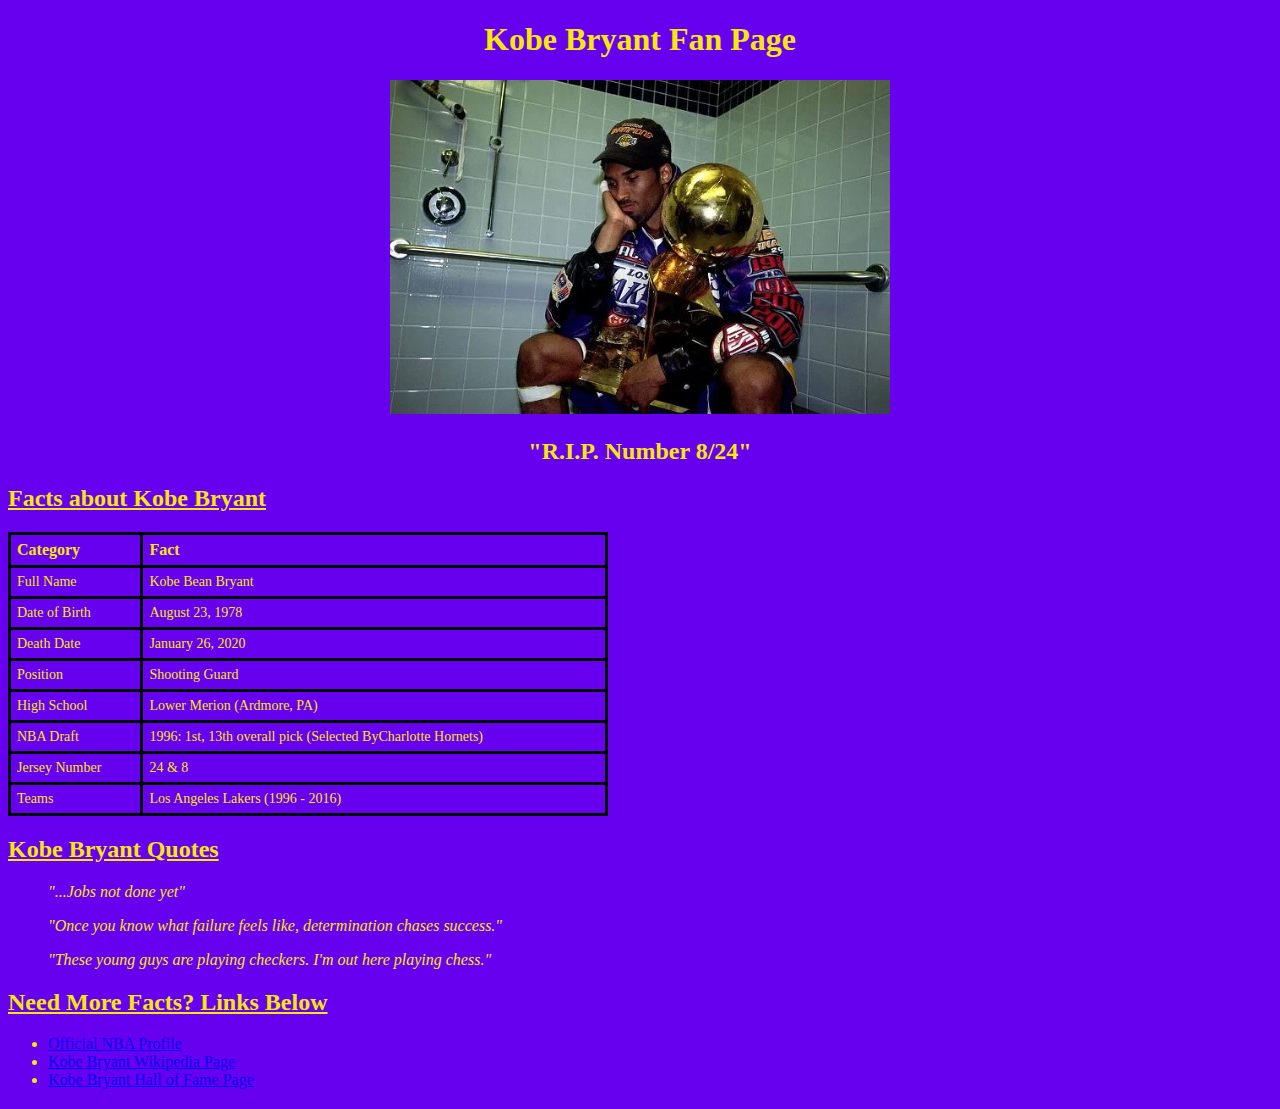
<file: Full Coursework TE NLR '23/module-3/01_Intro_HTML_CSS/exercise/index.html>
<!DOCTYPE html>
<html lang="en">
<head>
    <meta charset="UTF-8">
    <meta http-equiv="X-UA-Compatible" content="IE=edge">
    <meta name="viewport" content="width=device-width, initial-scale=1.0">
    <title>Mamba Mentality Forever</title>
    <link rel="stylesheet" href="css/styles.css"/>
</head>
<body>
    <header>
        <h1 class="main-heading">Kobe Bryant Fan Page</h1>
        <img src="img/main img.jpg"
        <p>
        <h2 class="sub-heading">"R.I.P. Number 8/24"</h2>
    </header> 
    <main>
        <section id="facts-section">
          <h2 class="section-heading">Facts about Kobe Bryant</h2>
          <table>
            <tr>
                <th class="bold-row">Category</th>
                <th>Fact</th>
            </tr>
            <tr>
              <td class="small-cell">Full Name</td>
              <td class="small-cell">Kobe Bean Bryant</td>
            </tr>
            <tr>
              <td class="small-cell">Date of Birth</td>
              <td class="small-cell">August 23, 1978</td>
            </tr>
            <tr>
              <td class="small-cell">Death Date</td>
              <td class="small-cell">January 26, 2020</td>
            </tr>
            <tr>
              <td class="small-cell">Position</td>
              <td class="small-cell">Shooting Guard</td>
            </tr>
            <tr>
              <td class="small-cell">High School</td>
              <td class="small-cell">Lower Merion (Ardmore, PA)</td>
            </tr>
            <tr>
              <td class="small-cell">NBA Draft</td>
              <td class="small-cell">1996: 1st, 13th overall pick (Selected ByCharlotte Hornets)</td>
            </tr>
            <tr>
              <td class="small-cell">Jersey Number</td>
              <td class="small-cell">24 & 8</td>
            </tr>
            <tr>
              <td class="small-cell">Teams</td>
              <td class="small-cell">Los Angeles Lakers (1996 - 2016)</td>
            </tr>
          </table>
        </section>
        <section id="quotes-section">
          <h2 class="section-heading">Kobe Bryant Quotes</h2>
          <div class="underline"></div>
          <blockquote class="quote">"...Jobs not done yet"</blockquote>
          <blockquote class="quote">"Once you know what failure feels like, determination chases success."</blockquote>
          <blockquote class="quote">"These young guys are playing checkers. I'm out here playing chess."</blockquote>
        </section>
        <section id="links-section">
          <h2 class="section-heading">Need More Facts? Links Below</h2>
          <ul>
            <li><a href="https://www.nba.com/players/kobe/bryant/977">Official NBA Profile</a></li>
            <li><a href="https://en.wikipedia.org/wiki/Kobe_Bryant">Kobe Bryant Wikipedia Page</a></li>
            <li><a href="https://www.hoophall.com/hall-of-famers/kobe-bryant/">Kobe Bryant Hall of Fame Page</a></li>
          </ul>
        </section>     
</body>
</html>
</file>
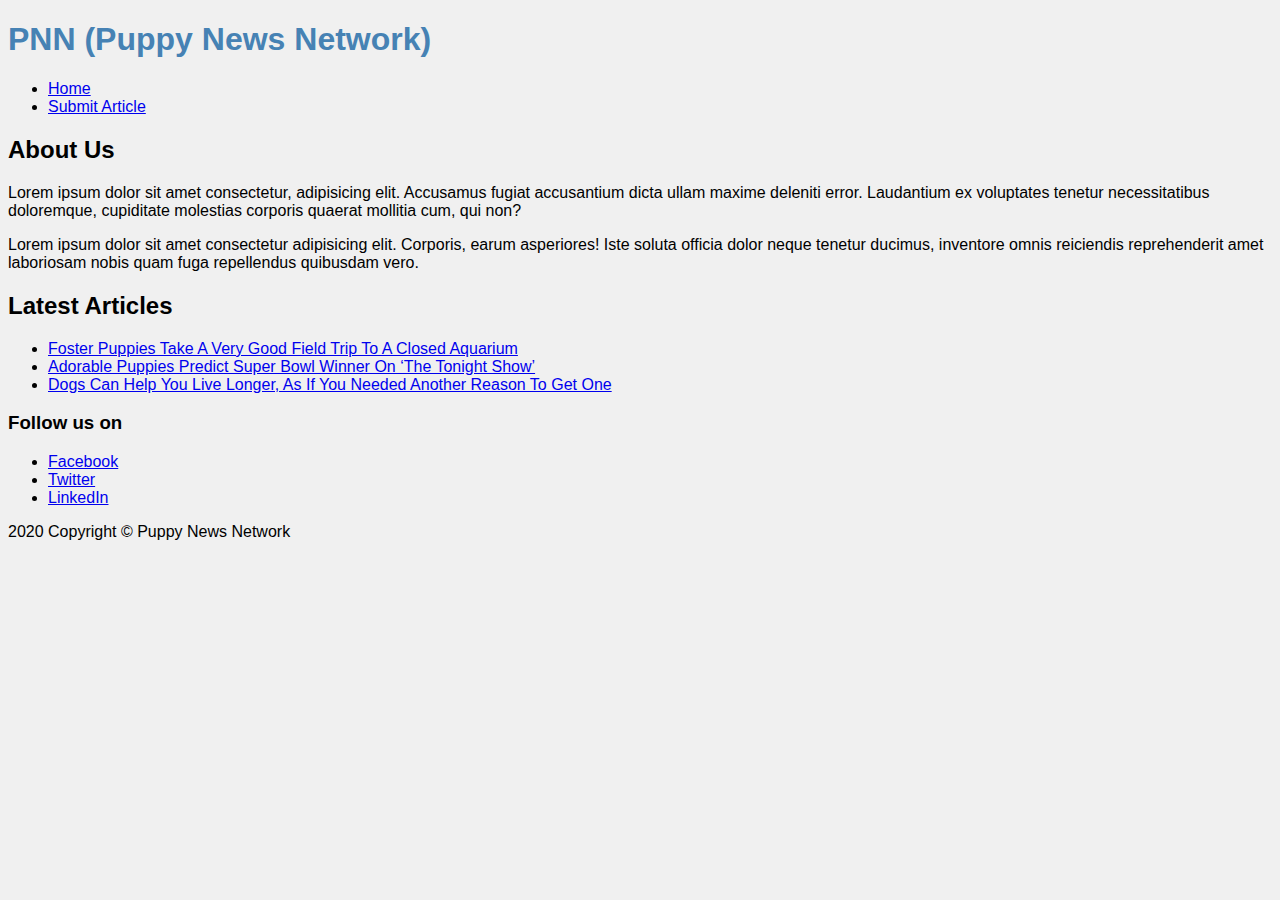
<file: Full Coursework TE NLR '23/module-3/01_Intro_HTML_CSS/tutorial-final/index.html>
<!DOCTYPE html>
<html lang="en">
<head>
  <meta charset="UTF-8">
  <meta name="viewport" content="width=device-width, initial-scale=1.0">
  <title>PNN (Puppy News Network)</title>
  <link rel="stylesheet" href="css/styles.css">
</head>
<body>

  <header>
    <h1>PNN (Puppy News Network)</h1>
    <nav>
      <ul>
        <li><a href="index.html">Home</a></li>
        <li><a href="submit.html">Submit Article</a></li>
      </ul>
    </nav>
  </header>

  <main>
    <section>
      <h2>About Us</h2>
      <p>Lorem ipsum dolor sit amet consectetur, adipisicing elit. Accusamus fugiat accusantium dicta ullam maxime
        deleniti error. Laudantium ex voluptates tenetur necessitatibus doloremque, cupiditate molestias corporis
        quaerat mollitia cum, qui non?</p>
      <p>Lorem ipsum dolor sit amet consectetur adipisicing elit. Corporis, earum asperiores! Iste soluta officia dolor
        neque tenetur ducimus, inventore omnis reiciendis reprehenderit amet laboriosam nobis quam fuga repellendus
        quibusdam vero.</p>
    </section>
    <section>
      <h2>Latest Articles</h2>
      <ul>
        <li><a href="news/puppy-aquarium.html">Foster Puppies Take A Very Good Field Trip To A Closed Aquarium</a></li>
        <li><a href="news/super-bowl.html">Adorable Puppies Predict Super Bowl Winner On ‘The Tonight Show’</a></li>
        <li><a href="news/live-longer.html">Dogs Can Help You Live Longer, As If You Needed Another Reason To Get
            One</a></li>
      </ul>
    </section>
  </main>

  <footer>
    <h3>Follow us on</h3>
    <ul>
      <li><a href="https://www.facebook.com">Facebook</a></li>
      <li><a href="https://www.twitter.com">Twitter</a></li>
      <li><a href="https://www.linkedin.com">LinkedIn</a></li>
    </ul>
    <p>2020 Copyright © Puppy News Network</p>
  </footer>

</body>
</html>
</file>
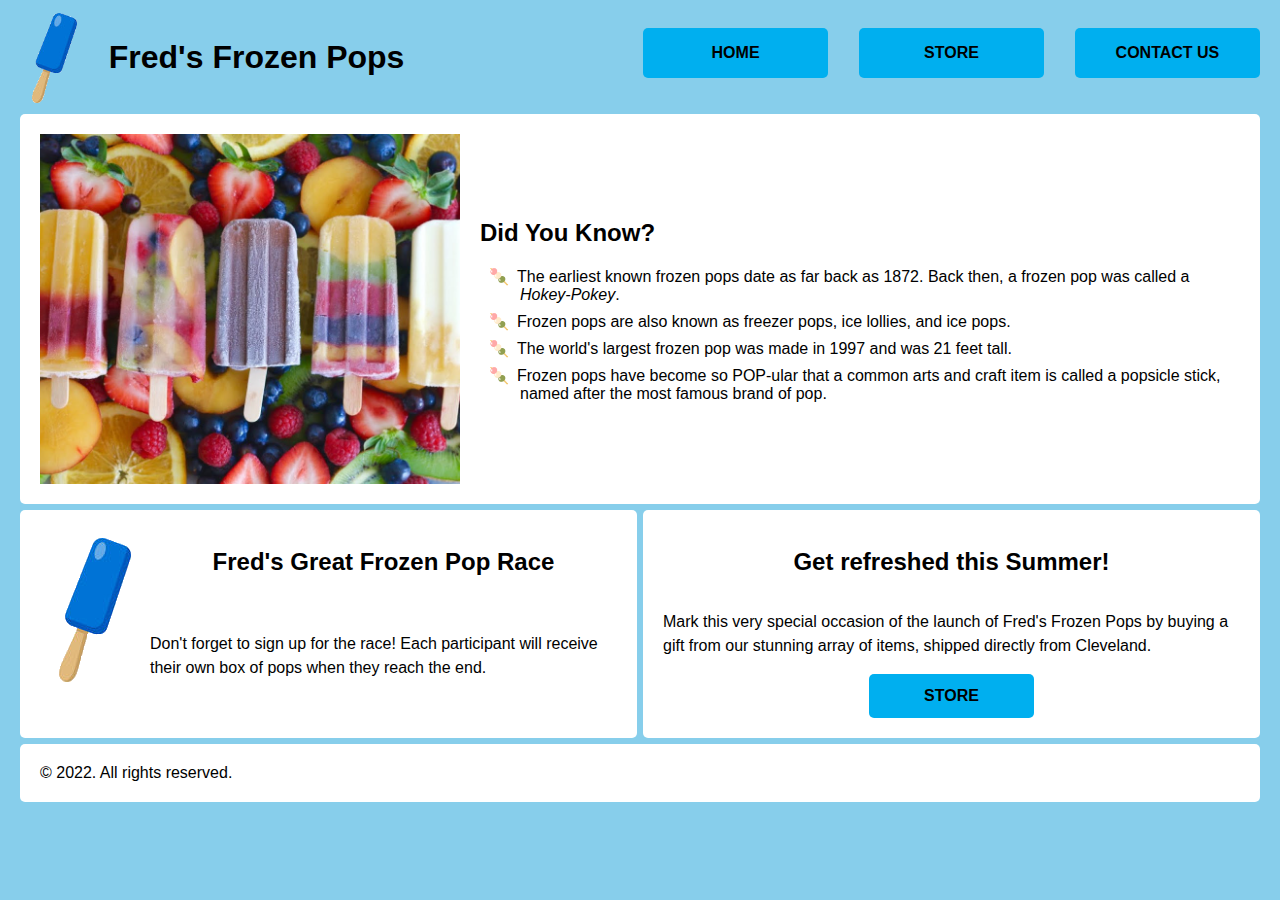
<file: Full Coursework TE NLR '23/module-3/05_Review_Day/exercise-final/index.html>
<!DOCTYPE html>
<html lang="en">
<head>
    <meta charset="UTF-8">
    <meta name="viewport" content="width=device-width, initial-scale=1.0">
    <title>Fred's Frozen Pops</title>
    <link rel="stylesheet" href="styles.css">
</head>
<body id="home">
    <header>
        <img alt="Fred's Pops!" src="images/blue-pop.png" />
        <h1>Fred's Frozen Pops</h1>
    </header>

    <nav>
        <ul>
            <li><a href="index.html">Home</a></li>
            <li><a href="#">Store</a></li>
            <li><a href="contact-us.html">Contact Us</a></li>
        </ul>
    </nav>

    <main id="homepage">
        <img src="images/pops-rainbow.jpg">

        <div class="content">
            <h2>Did You Know?</h2>
            <ul>
                <li>The earliest known frozen pops date as far back as 1872. Back then, a frozen pop was called a <em>Hokey-Pokey</em>.</li>
                <li>Frozen pops are also known as freezer pops, ice lollies, and ice pops.</li>
                <li>The world's largest frozen pop was made in 1997 and was 21 feet tall.</li>
                <li>Frozen pops have become so POP-ular that a common arts and craft item is called a popsicle stick, named after the most famous brand of pop.</li>
            </ul>
        </div>
    </main>

    <section id="race">
        <img src="images/blue-pop.png" alt="National Frozen Pops Day" id="race-image">
        <h2>Fred's Great Frozen Pop Race</h2>
        <p>Don't forget to sign up for the race! Each participant will receive their own box of pops when they reach the end.</p>
    </section>
    <section id="store">
        <h2>Get refreshed this Summer!</h2>
        <p>Mark this very special occasion of the launch of Fred's Frozen Pops by buying a gift from our stunning array of items, shipped directly from Cleveland.</p>
        <a href="#" class="store-button center">Store</a>
    </section>

    <footer>&copy; 2022. All rights reserved.</footer>
</body>
</html>
</file>
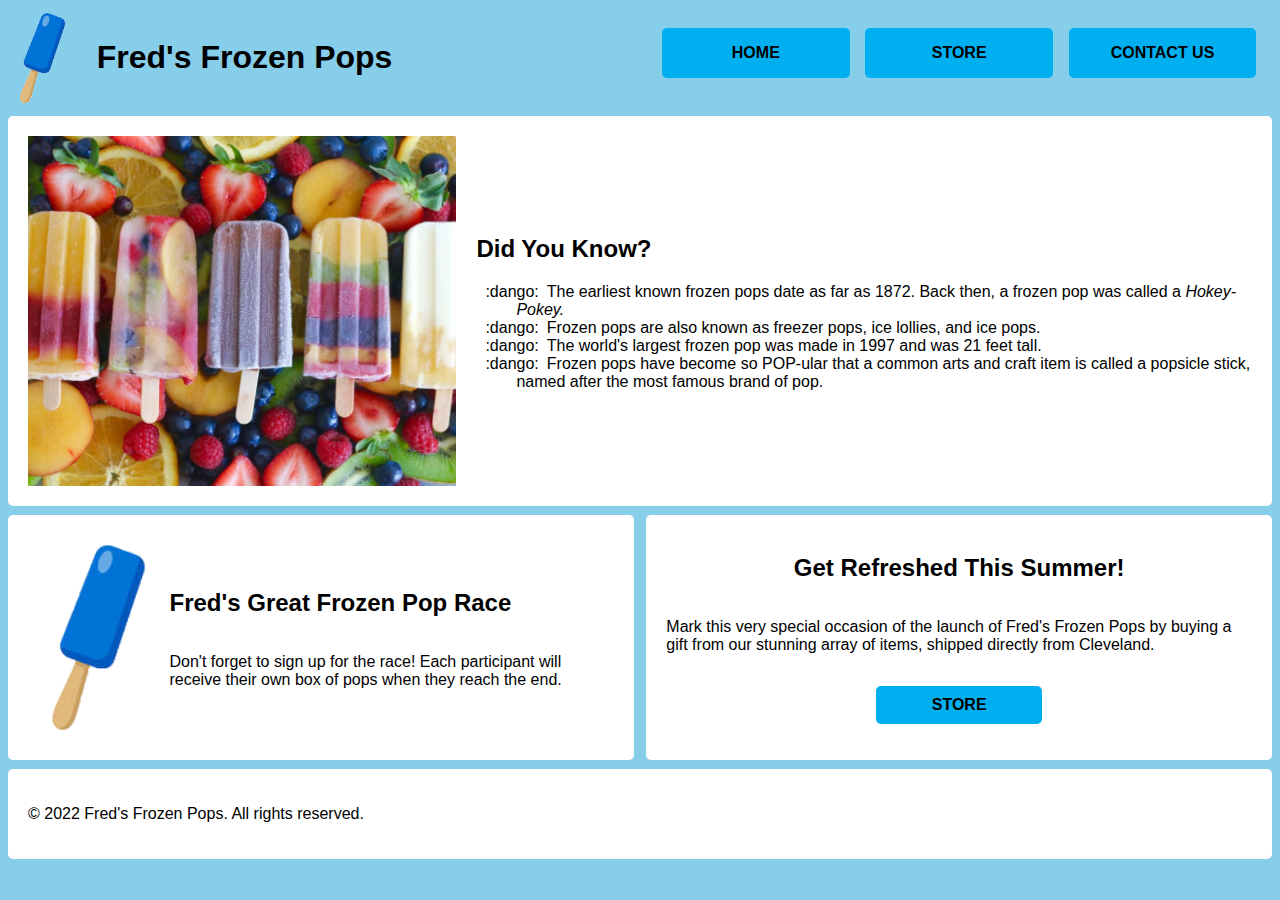
<file: Full Coursework TE NLR '23/module-3/05_Review_Day/exercise/index.html>
<!DOCTYPE html>
<html lang="en">
<head>
    <meta charset="UTF-8">
    <meta http-equiv="X-UA-Compatible" content="IE=edge">
    <meta name="viewport" content="width=device-width, initial-scale=1.0">
    <title>Fred's Frozen Pops</title>
    <link rel="stylesheet" href="styles.css" />
</head>
<body>
    <header>
        <img src="images/blue-pop.png" alt="blue-popsicle" >
        <h1>Fred's Frozen Pops</h1>
    </header>
    <nav>
        <ul>
            <li><a href="#">Home</a></li>
            <li><a href="#">Store</a></li>
            <li><a href="#">Contact Us</a></li>
        </ul>
    </nav>
    <main>
        <img src="images/popsicle-rainbow.jpg" alt ="popsocle-rainbow"/>
        <div class="popsicle">
            <h2>Did You Know?</h2>
            <ul>
                <li>The earliest known frozen pops date as far as 1872. Back then, a frozen pop was called a <em>Hokey-Pokey.</em></li>
                <li>Frozen pops are also known as freezer pops, ice lollies, and ice pops.</li>
                <li>The world's largest frozen pop was made in 1997 and was 21 feet tall.</li>
                <li>Frozen pops have become so POP-ular that a common arts and craft item is called a popsicle stick, named after the most famous brand of pop.</li>
            </ul>
        </div>
    </main>
    <section id ="signup-add">
        <img src="images/blue-pop.png" alt="blue-popsicle" >
        <div class="signup-add">
            <h2>Fred's Great Frozen Pop Race</h2>
            <p>Don't forget to sign up for the race! Each participant will receive their own box of pops when they reach the end.</p>
        </div>
    </section>
    <section id="summer-add">
        <h2>Get Refreshed This Summer!</h2>
        <p>Mark this very special occasion of the launch of Fred's Frozen Pops by buying a gift from our stunning array of items, shipped directly from Cleveland.</p>
        <ul class="store-button">
            <li >Store</li>
        </ul>
    </section>
    <footer>
        <p>&copy; 2022 Fred's Frozen Pops. All rights reserved.</p>
    </footer>
</body>
</html>
</file>
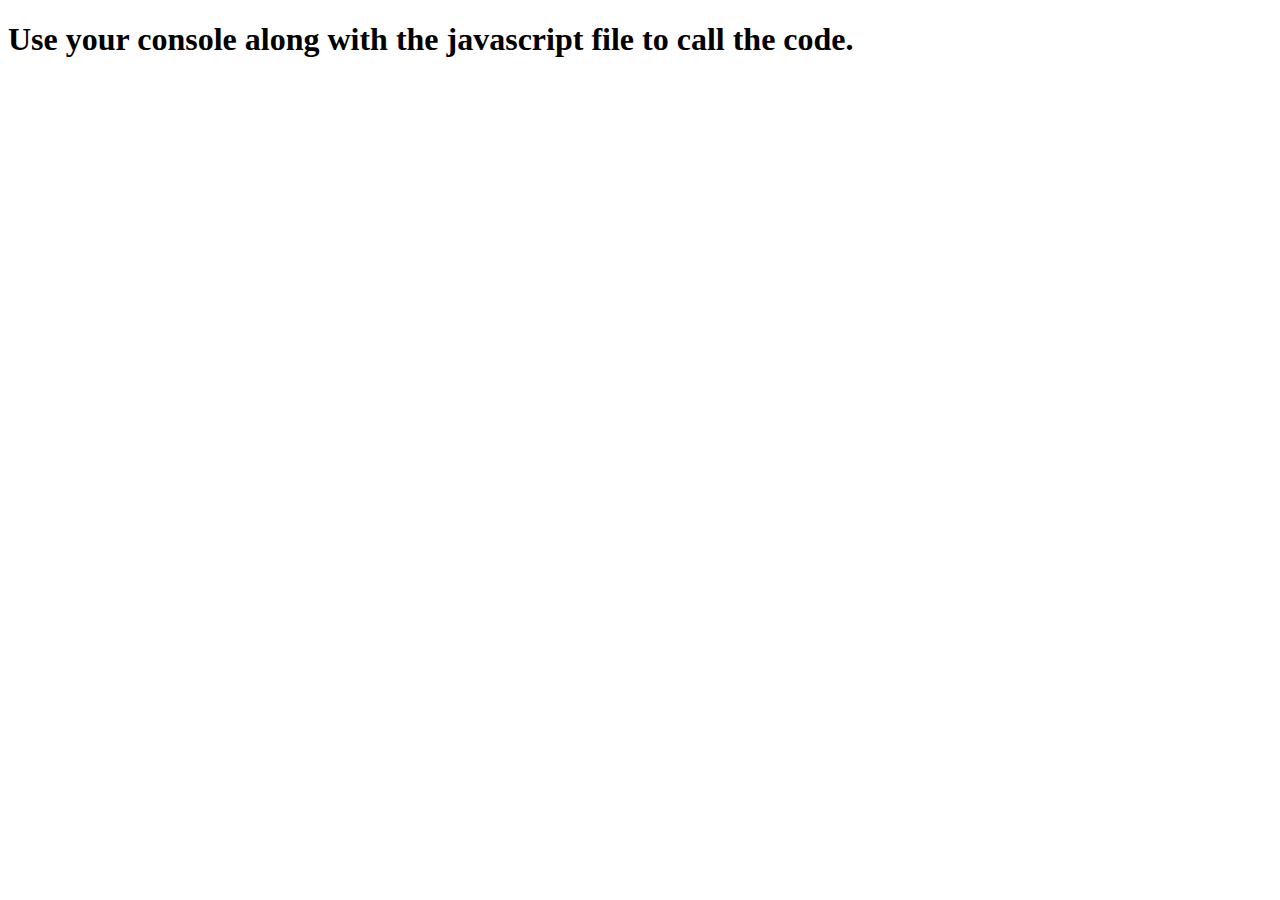
<file: Full Coursework TE NLR '23/module-3/06_Intro_to_JavaScript/lecture-final/index.html>
﻿<!DOCTYPE html>
<html lang="en">
<head>
    <meta charset="UTF-8">
    <meta name="viewport" content="width=device-width, initial-scale=1.0">
    <meta http-equiv="X-UA-Compatible" content="ie=edge">
    <title>Introduction to JavaScript Exercises</title>

    <!-- Reference to external javascript file -->
    <script src="script.js"></script>
</head>
<body>
    
    <h1>Use your console along with the javascript file to call the code.</h1>

</body>
</html>
</file>
<file: Full Coursework TE NLR '23/module-3/01_Intro_HTML_CSS/exercise/css/styles.css>
body {
    background-color: #6800f0;
    color: rgb(248, 232, 10);
  }
  
  header {
    text-align: center;
  }
  
  .main-heading {
    text-align: center;
  }
  
  #facts-section h2,
  #quotes-section h2,
  #links-section h2 {
    text-decoration: underline;
  }
  
  table {
    width: 100%;
    max-width: 600px;
  }
  
  .quote {
    font-style: italic;
  }

  main img {
    max-width: 400px;
    width: .0005;
    height:.0005;
  }
  
  table {
    width: 100%;
    border-collapse: collapse;
  }
  
  table th, table td {
    padding: 6px;
    text-align: left;
    border: 3px solid black;
  }
  
  section {
    margin-bottom: 20px;
  }
  
  .section-heading {
    text-decoration: underline;
  }
  
  .bold-row th {
    font-weight: bold;
  }
  
  .small-cell {
    font-size: 14px;
  }
  .quote {
    font-style: italic;
  }
</file>
<file: Full Coursework TE NLR '23/module-3/01_Intro_HTML_CSS/tutorial-final/css/styles.css>
body {
  font-family: Arial, Helvetica, sans-serif;
  background-color: #f0f0f0;
}

h1 {
  color: steelblue;
}
</file>
<file: Full Coursework TE NLR '23/module-3/05_Review_Day/exercise-final/styles.css>
/*** provided code ***/

body {
    font-family: Arial, Helvetica, sans-serif;
    background-color: #87CEEB;
}

nav ul {
    margin: 0;
    padding: 20px 0 0 0;
}

nav ul li {
    list-style: none;
    width: 30%;
    background-color: #00afef;
    border-radius: 5px;
    text-align: center;
    line-height: 50px;
}

header img {
    height: 100px;
    width: auto;
}

header h1 {
    padding-left: 20px;
    padding-top: 10px;
}

main img {
    object-fit: cover;
    margin-right: 20px;
    height: 350px;
    width: 35%;
}

main li:before {
    content: '🍡';
    margin-left: -31px;
    padding-right: 8px;
}

main,
section,
footer {
    background-color: #ffffff;
    border-radius: 5px;
    padding: 20px;
}

.store-button {
    /* used for store link in "Get refreshed" section */
    width: 25%;
    padding: 10px;
    border-radius: 5px;
    color: #000000;
    background-color: #00afef;
    font-weight: bold;
    text-align: center;
    text-transform: uppercase;
}

/*** student code ***/

/* main grid*/
body {
    gap: 6px;
    margin: 8px 20px;
}

body#home {
    display: grid;
    grid-template-columns: 1fr 1fr;
    grid-template-areas:
        "header nav"
        "main main"
        "race store"
        "footer footer";
}

body#contact {
    display: grid;
    grid-template-columns: 2fr 2fr;
    grid-template-areas:
        "header nav"
        "main main"
        "footer footer";
}

header {
    grid-area: header;
    display: flex;
}

nav {
    grid-area: nav;
}

main {
    grid-area: main;
}

#race {
    grid-area: race;
}

#store {
    grid-area: store;
}

footer {
    grid-area: footer;
}

/* race grid */
#race {
    display: grid;
    grid-template-areas:
        "race-image race-header"
        "race-image race-description";
    justify-items: center;
}

#race>#race-image {
    grid-area: race-image;
}

#race>h3 {
    grid-area: race-header;
}

#race>p {
    grid-area: race-description;
}

/* store flexbox */
#store {
    display: flex;
    flex-direction: column;
    align-items: center;
}

/* nav */
nav ul {
    display: flex;
    justify-content: space-between;
}

nav li a {
    text-transform: uppercase;
    font-weight: bold;
}


main#homepage {
    display: flex;
    flex-direction: row;
    align-items: center;
}

main#contact-us div {
    padding-top: 20px;
}

main#contact-us label {
    display: block;
    padding-bottom: 5px;
}

main#contact-us input {
    height: 25px;
    width: 300px;
}

main#contact-us select {
    height: 30px;
    width: 307px;
}

main#contact-us input[type="submit"] {
    height: 40px;
    width: 200px;
    background-color: #00afef;
    color: #ffffff;
    border: #00afef;
    border-radius: 5px;
    font-weight: bold;
    cursor: pointer;
}


main li {
    list-style: none;
    margin-bottom: 8px;
}

section {
    line-height: 24px;
}

a {
    color: #000000;
    text-decoration: none;
}

a:hover {
    color: #ffffff;
}


@media (max-width:800px) {
    body#home {
        grid-template-columns: 1fr;
        grid-template-areas:
            "header"
            "nav"
            "main"
            "race"
            "store"
            "footer";
        margin: 8px;
    }

    body#contact {
        display: grid;
        grid-template-columns: 1fr;
        grid-template-areas:
            "header"
            "nav"
            "main"
            "footer";
        gap: 6px;
        margin: 8px;
    }

    #race {
        grid-template-areas:
            "race-image race-header"
            "race-description race-description";
    }

    header h1 {
        padding-top: 0;
    }

    nav ul {
        padding-top: 5px;
        padding-bottom: 5px;
    }

    nav ul li {
        line-height: 25px;
        display: flex;
        align-items: center;
        justify-content: center;
    }

    main#homepage {
        display: block;
    }

    main img {
        width: 100%;
    }

    main#contact-us input,
    textarea {
        width: 100%;
    }

    main#contact-us select {
        width: 102%;
    }
}
</file>
<file: Full Coursework TE NLR '23/module-3/05_Review_Day/exercise/styles.css>
body {
    font-family: Arial, Helvetica, sans-serif;
    background-color: #87CEEB;
}
nav ul {
    margin: 0;
    padding: 20px 0 0 0;
}
nav ul li {
    list-style: none;
    width: 30%;
    background-color: #00AFEF;
    border-radius: 5px;
    text-align: center;
    line-height: 50px;
}
header img {
    height: 100px;
    width: auto;
}
header h1 {
    padding-left: 20px;
    padding-top: 10px;
}
main img {
    object-fit: cover;
    margin-right: 20px;
    height: 350px;
    width: 35%;
}
main li:before {
    content: ':dango:';
    margin-left: -31px;
    padding-right: 8px;
}
main, section, footer {
    background-color: #FFFFFF;
    border-radius: 5px;
    padding: 20px;
}
.store-button { /* used for store link in "Get refreshed" section */
    width: 25%;
    padding: 10px;
    border-radius: 5px;
    color: #000000;
    background-color: #00AFEF;
    font-weight: bold;
    text-align: center;
    text-transform: uppercase;
}
/*ADDED later*/
body{
    display: grid;
    grid-template-columns: 1fr 1fr;
    grid-template-areas:
                "header nav"
                "main main"
                "section1 section2"
                "footer footer" ;
    gap: 1%;
}
header{
    grid-area: header;
}
nav{
    grid-area: nav;
}
main{
    grid-area: main;
    display: flex;
    align-items: center;
}
#signup-add{
    grid-area: section1;
}
#summer-add{
    grid-area: section2;
}
footer{
    grid-area: footer;
}
nav ul{
    display: flex;
   justify-content: space-evenly;
}
nav li{
    font-weight: bold;
    text-transform: uppercase;
}
nav li>a{
    color: black;
    text-decoration: none;
}
header, #signup-add, #summer-add{
    display: flex;
}
#signup-add div{
    display: flex;
    flex-direction: column;
    justify-content: center;
    align-items: flex-start;
}
#summer-add{
    display: flex;
    flex-direction: column;
    justify-content: center;
    align-items: center;
}
ul li{
    list-style: none ;
}
.popsicle{
    flex-basis: 100%;
}
@media screen and (max-width:480px) {
    body{
        display: grid;
        grid-template-columns: 1fr;
        grid-template-areas:
                    "header"
                    "nav"
                    "main"
                    "section1"
                    "section2"
                    "footer" ;
        gap: 1%;
    }
    main{
        grid-area: main;
        display: flex;
        flex-direction: column;
        align-items: center;
    }
    main img {
        object-fit: cover;
        width: 100%;
        height: 100%;
        margin-right: 0px;
    }
}
/* Contact Us Styles*/
#contact-body{
    display: grid;
    grid-template-columns: 1fr 1fr;
    grid-template-areas:
                "header nav"
                "main main"
                "footer footer" ;
    gap: 1%;
}
#contact-form{
    display: flex;
    flex-direction: column;
    justify-content: space-around;
}
.label-style{
    margin: 5px;
}
.input-style{
    margin-bottom: 10px;
}
#favorite{
    width: auto;
}
#comments{
    border: 1px solid rgb(118, 118, 118) ;
}
@media screen and (max-width:480px) {
    #contact-body{
        display: grid;
        grid-template-columns: 1fr;
        grid-template-areas:
                    "header"
                    "nav"
                    "main"
                    "footer" ;
        gap: 1%;
    }
    main{
        grid-area: main;
        display: flex;
        flex-direction: column;
        align-items: center;
    }
    .input-style{
        margin-bottom: 10px;
        border: 1px solid rgb(118, 118, 118);
    }
}
</file>
